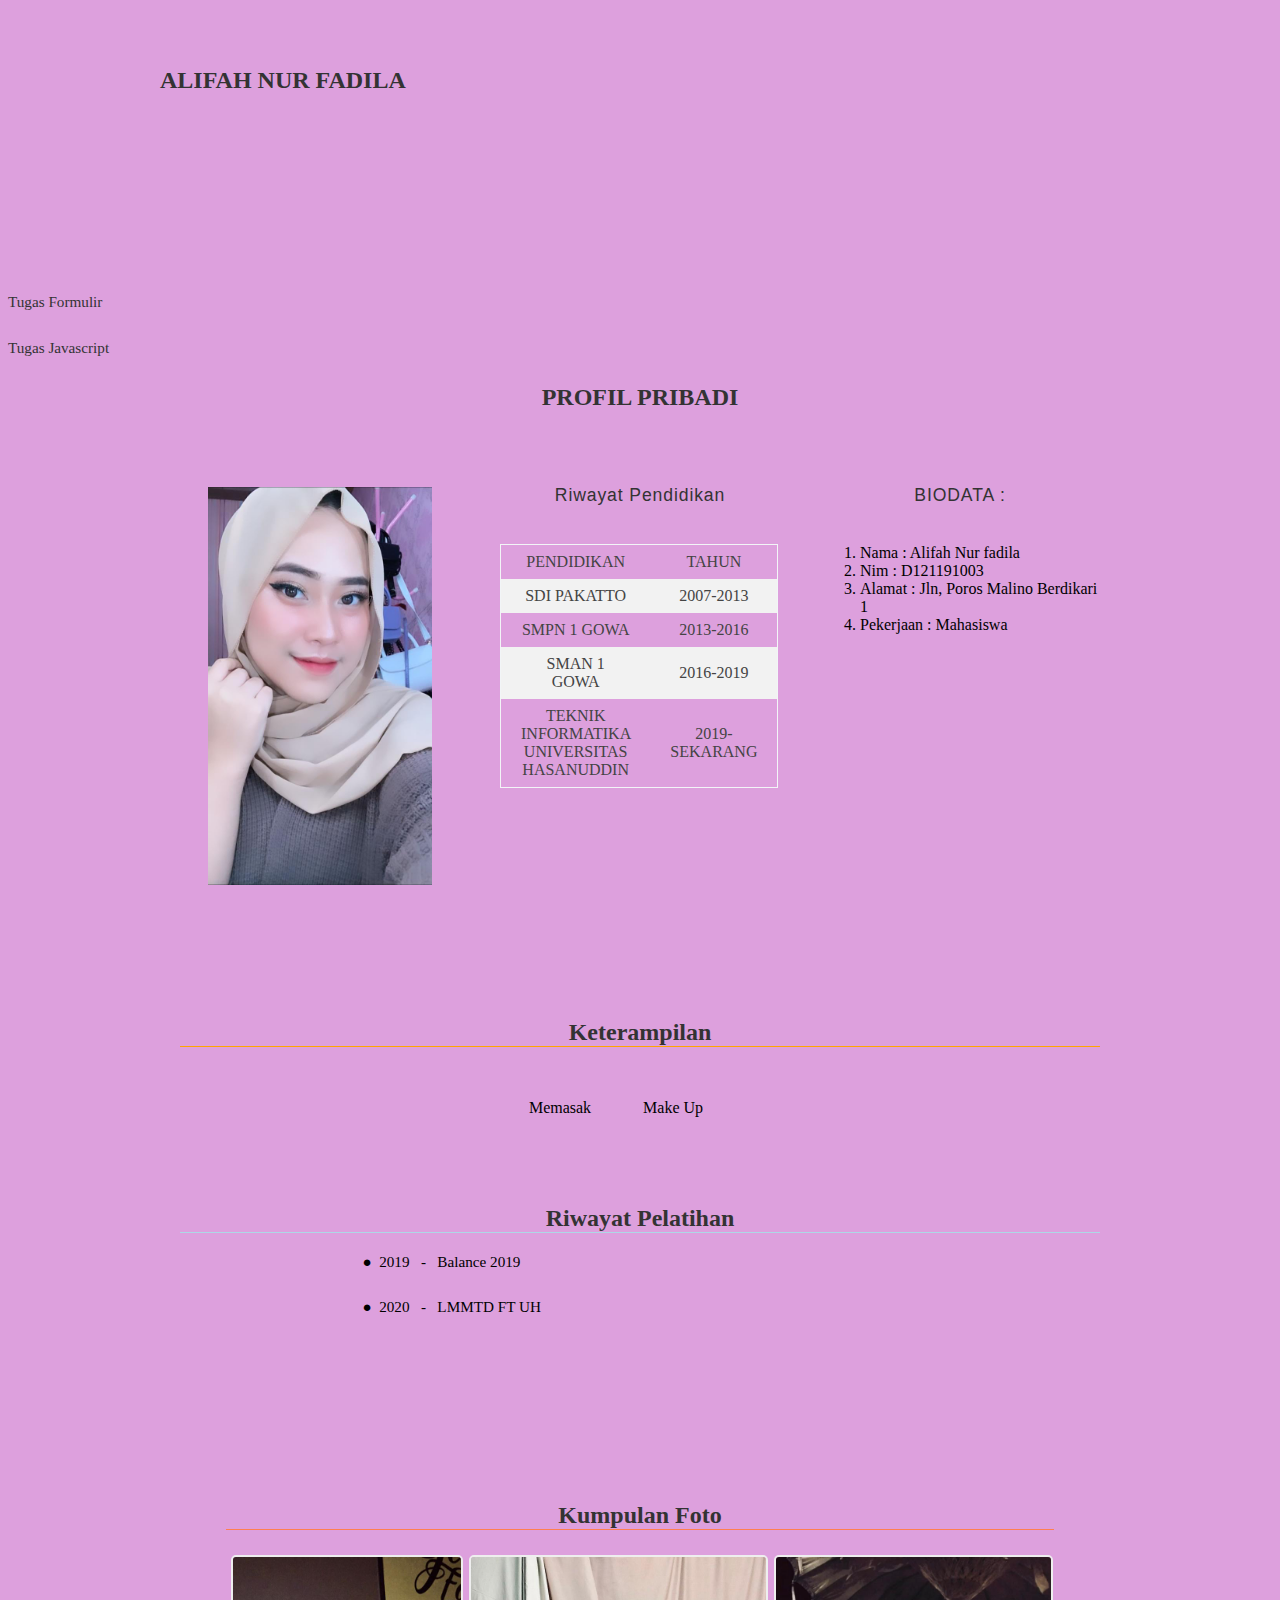
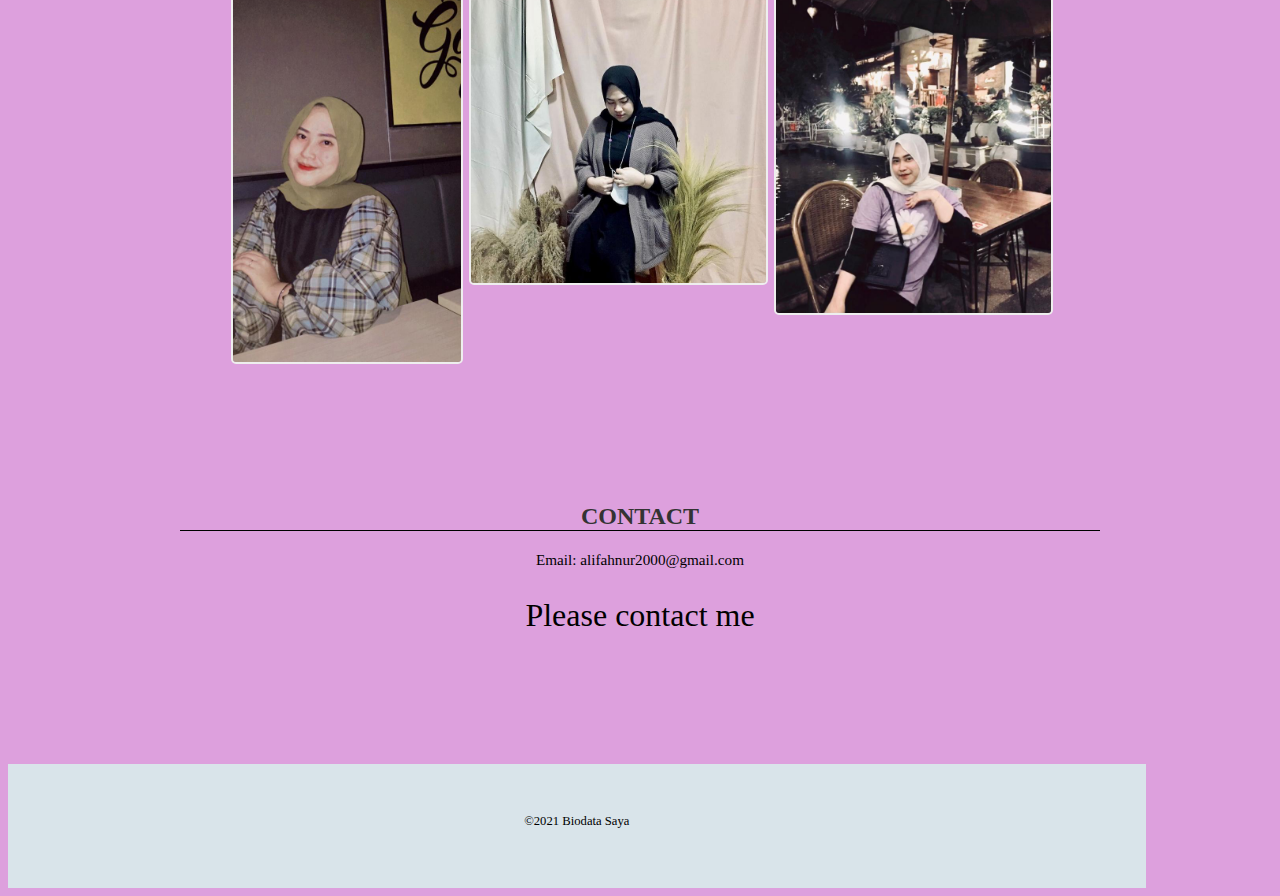
<file: Index.html>
<!DOCTYPE html>
<html>
<head>
	<meta name="viewport" content="width=device-width, initial-scale=1.0">
	<title>Biodata</title>
    <link rel="stylesheet" href="style.css">
	
</heand>
<body>
 <header>
  <div class="container-header">
	 <h1 class="main-header"><span></span>Alifah Nur Fadila</h1>
     
  </div>
 </header>
 <p>
    <a href="formMahasiswa.html">Tugas Formulir</a>
</p>
<p>
    <a href="javaScript.html">Tugas Javascript</a>
</p>

 <div class="wrapper">
  <div class="container">
    <h2>PROFIL PRIBADI</h2>
    <div class="section">
     <div class="main-photo">
         <img src="img/dila.jfif" alt="">
      
     </div>    
    </div>
    
    <div class="section">
     <h3>Riwayat Pendidikan</h3>
     <table class="table1">
        <tr>
            <td>PENDIDIKAN</td>
            <td>TAHUN</td>
        </tr>
        <tr>
            <td>SDI PAKATTO</td>
            <td>2007-2013</td>
        </tr>
        <tr>
            <td>SMPN 1 GOWA</td>
            <td>2013-2016</td>
        </tr>
        <tr>
            <td>SMAN 1 GOWA</td>
            <td>2016-2019</td>
        </tr>
        <tr>
            <td>TEKNIK INFORMATIKA UNIVERSITAS HASANUDDIN</td>
            <td>2019-SEKARANG</td>
        </tr>
    </table>
    </div>
    
    <aside>
     <h3>BIODATA :</h3>
     <p></p>
     <ol class="orderd-nav">   
       <li>Nama : Alifah Nur fadila</li>
       <li>Nim   : D121191003</li>
       <li>Alamat : Jln, Poros Malino Berdikari 1</li>
       <li>Pekerjaan : Mahasiswa</li>
       
     </ol>
    </aside>
  </div><!--/container-->

  <div class="container">
   <section id="skills">
    <h2>Keterampilan</h2>
    <ol>
      <li>Memasak</li>
      <li>Make Up</li>
      
    </ol>
    

  <div class="container">
   <section id="experience">
    <h2>Riwayat Pelatihan</h2>
    <p>●&nbsp;&nbsp;2019&nbsp;&nbsp;&nbsp;-&nbsp;&nbsp;&nbsp;Balance 2019&nbsp;&nbsp;&nbsp;</p>
    <p>●&nbsp;&nbsp;2020&nbsp;&nbsp;&nbsp;-&nbsp;&nbsp;&nbsp;LMMTD FT UH&nbsp;&nbsp;&nbsp; </p>
   </section>
  </div>

  <div class="gallery">
    <section id="education">
      <h2>Kumpulan Foto</h2>
      <div class="box"><a href="img/1.jfif" title="Gambar 1"><img src="img/1.jfif" alt=""></a></div>
		<div class="box"><a href="img/3.jfif" title="Gambar 2"><img src="img/3.jfif" alt=""></a></div>
		<div class="box"><a href="img/2.jfif" title="Gambar 3"><img src="img/2.jfif" alt=""></a></div>
		
	</div>
    </section>
  </div>
  <div class="container">
    <section id="contact">
      <h2>CONTACT</h2>
      <p>Email: alifahnur2000@gmail.com</p>
      <span>Please contact me</span>
    </section>
  </div>
</div><!--wrapper-->
   <footer>
     <p><small>&copy;2021 Biodata Saya</small></p>
     
   </footer>

</body>
</html>
</file>
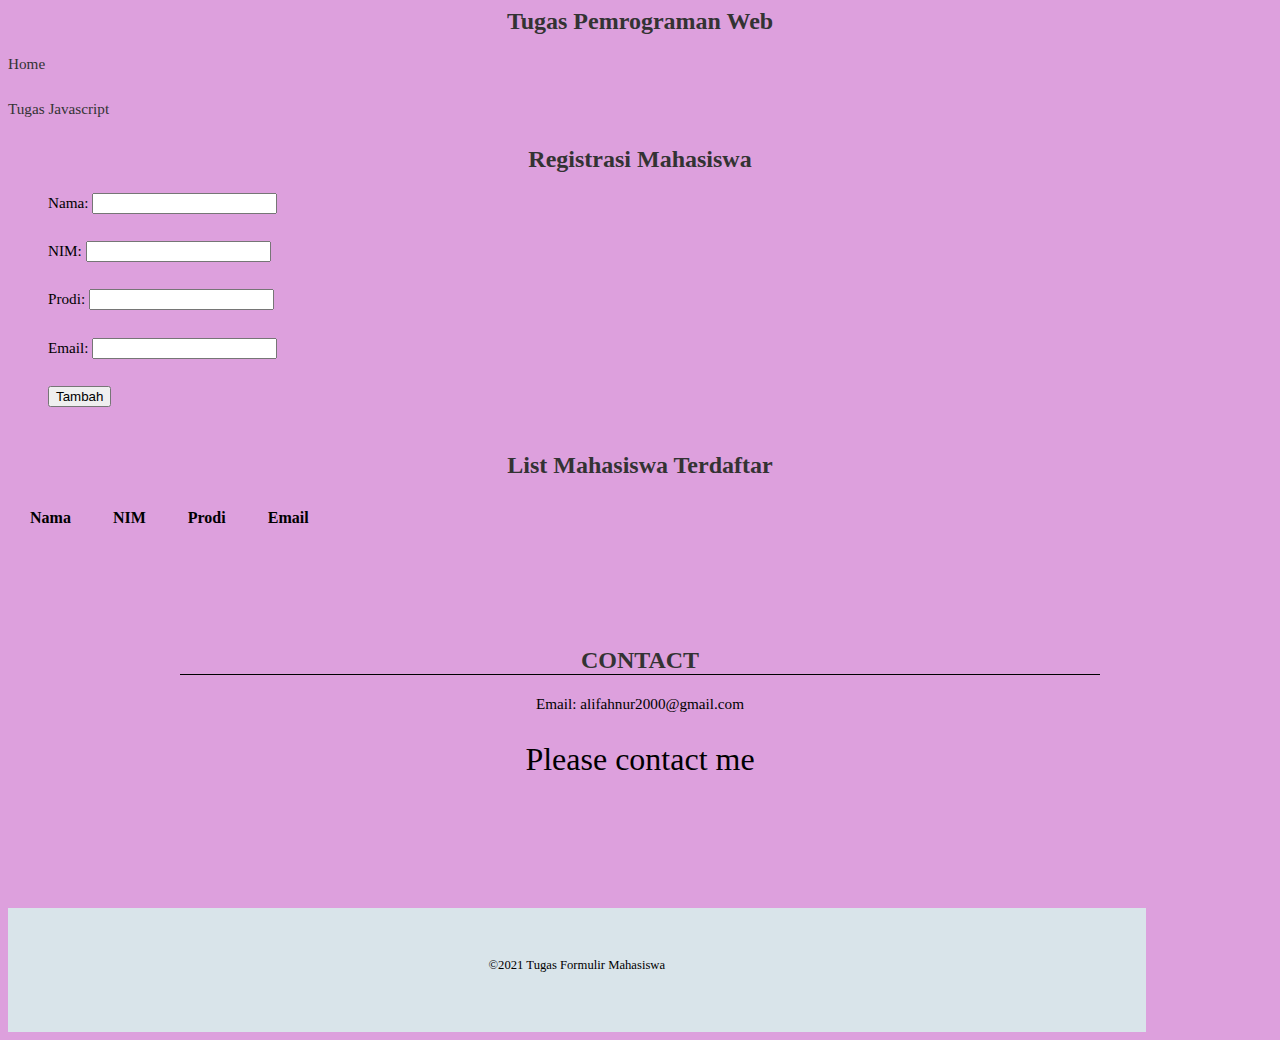
<file: formMahasiswa.html>
<!DOCTYPE html>
<html>
<head>
    <meta charset='utf-8'>
    <meta http-equiv="X-UA-Compatible" content="IE=edge">
    <meta name="viewport" content="width=device-width, initial-scale=1.0">
    <title>Tugas Form Mahasiswa</title>

    <link rel="stylesheet" href="style.css">
</head>
<body>    
    <center>
        <h2>
            <b class="title">Tugas Pemrograman Web</b>
        </h2>
        <p>
            <a href="Index.html">Home</a>
        </p>
        <p>
            <a href="javaScript.html">Tugas Javascript</a>
        </p>
    </center>
    <div class="box">
        <center>
            <form id='frmUtama'>
            <h2>
                <b>Registrasi Mahasiswa</b>
            </h2>
            <ul>     
                <p><label for="nama">Nama:</label>
                    <input id="nama" name="nama" type="text" maxlength="50" required/></p>
                    
                <p><label for="nim">NIM:</label>
                    <input id="nim" name="nim" type="text" maxlength="20" required/></p>
                <p><label for="prodi">Prodi:</label>
                    <input id="prodi" name="prodi" type="text" maxlength="50" required/></p>
                <p><label for="email">Email:</label>
                    <input id="email" name="email" type="text" maxlength="50" required /></p>
                <p>
                    <input id='btnTambah' type="submit" value="Tambah" /></p>
                   
            </ul>
            </form>
            <div id='pesan'></div>
        </center>
    </div><br>
    <center>
    <h2>
        <b class="title">List Mahasiswa Terdaftar</b>
    </h2>
</center>
    <table>
        <thead>
            <tr>
                <th>Nama</th>
                <th>NIM</th>
                <th>Prodi</th>
                <th>Email</th>
                <th></th>
            </tr>         
        </thead>
        <tbody id="tabel"></tbody>
    </table><br><br><br> 
    <div class="container">
        <section id="contact">
          <h2>CONTACT</h2>
          <p>Email: alifahnur2000@gmail.com</p>
          <span>Please contact me</span>
        </section>
      </div>
    </div><!--wrapper-->
       <footer>
         <p><small>&copy;2021 Tugas Formulir Mahasiswa</small></p>
         
       </footer>
    <script src="mhs.js"></script>
</body>
</html>
</file>
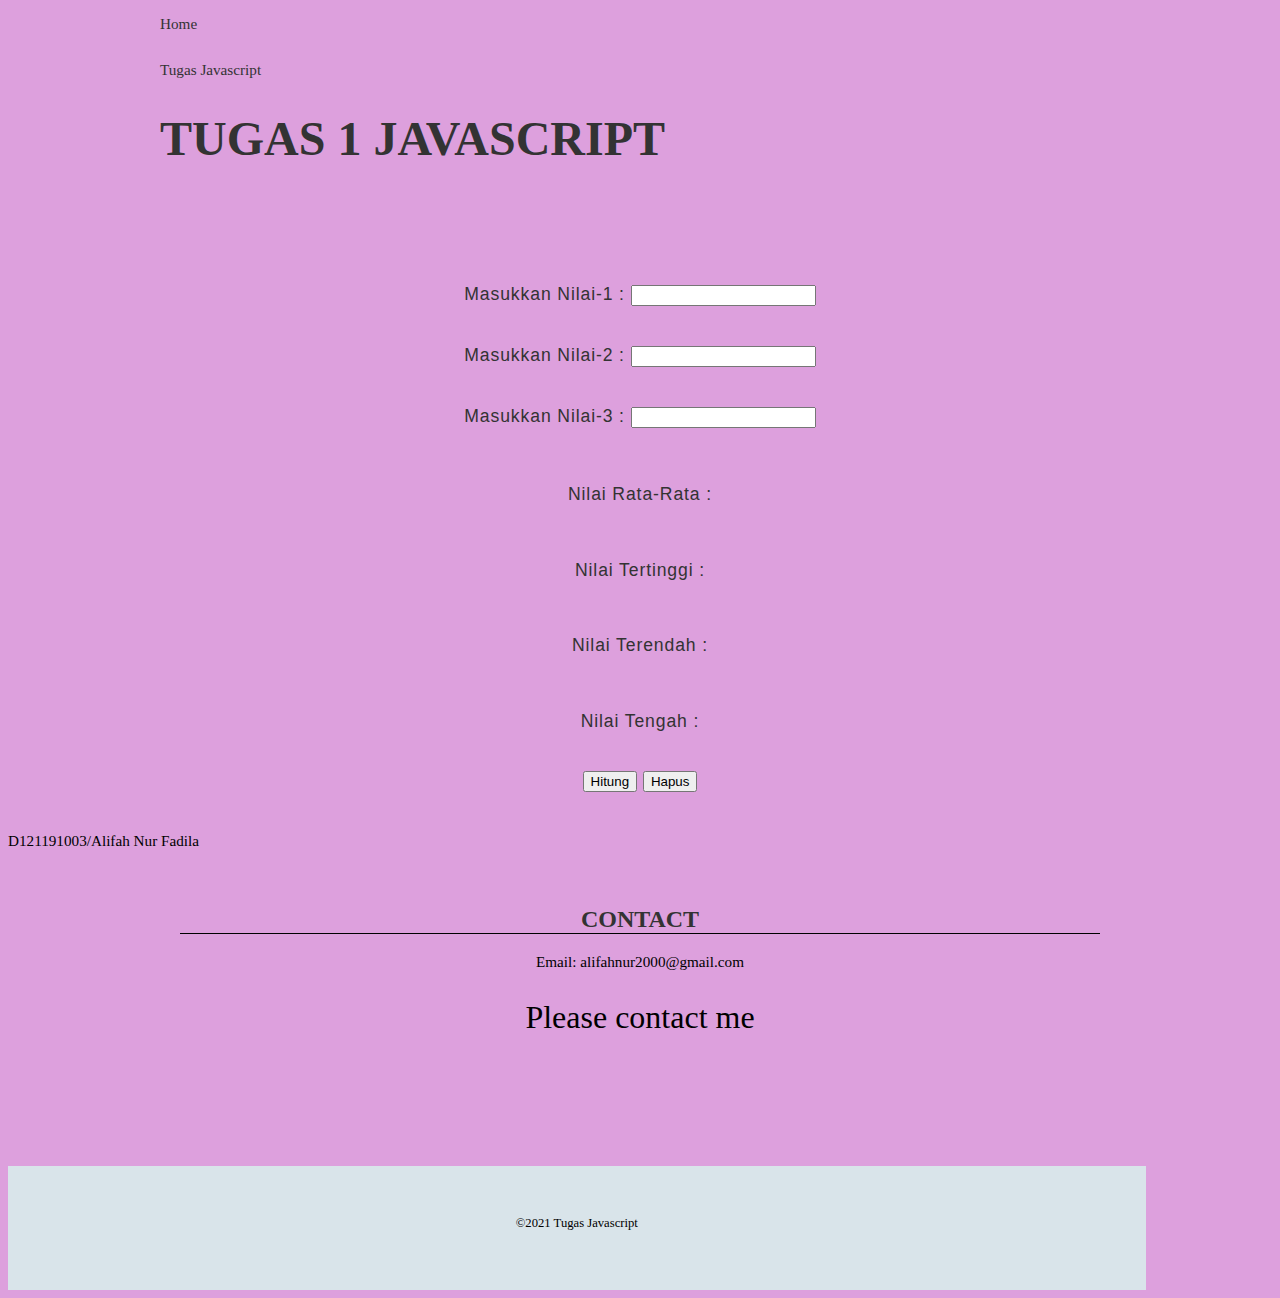
<file: javaScript.html>
<!DOCTYPE html>
<html>
 <head>
      
    <meta name="viewport" content="width=device-width, initial-scale=1.0">
          <title>Tugas 2</title>
            <link rel="stylesheet" href="style.css">
            <script src="script.js"></script>
  
</head>
<body>
  
       <header>
        <span><h1 class="main-header"><span></span>Tugas 1 Javascript</h1></span>
        <p>
            <a href="Index.html">Home</a>
        </p>
        <p>
            <a href="formMahasiswa.html">Tugas Javascript</a>
        </p>
        
        
       </header>

        <h3><label>Masukkan Nilai-1 : </label> <input type="number" name="" id="firstNum" /> <br> </h3>
        <h3><label>Masukkan Nilai-2 : </label> <input type="number" name="" id="secondNum" /> <br> </h3>
        <h3><label>Masukkan Nilai-3 : </label> <input type="number" name="" id="thirdNum" /> <br> </h3>
           
        
              <br/> <h3><label ></label> Nilai Rata-Rata :</label> <label id="rata_rata"></label></h3>
        
              <br/> <h3><label > Nilai Tertinggi :</label> <label id="maksimum"></label></h3>
        
              <br/> <h3><label > Nilai Terendah :</label> <label id="minimum"></label></h3>
        
              <br/> <h3><label > Nilai Tengah :</label> <label id="mediann"></label></h3>
      
              <form> 
                  <h3><input type="button" onclick="hitung()" value="Hitung">
                  <input type="button" onclick="hapus()" value="Hapus"></h3>

              </form> 
            
                  <div class="w3-container">
                    <p>D121191003/Alifah Nur Fadila</p>
                  </div>
                  <div class="container">
                    <section id="contact">
                      <h2>CONTACT</h2>
                      <p>Email: alifahnur2000@gmail.com</p>
                      <span>Please contact me</span>
                    </section>
                  </div>
                </div><!--wrapper-->
                   <footer>
                     <p><small>&copy;2021 Tugas Javascript</small></p>
                     
                   </footer>
               

      
  

</body>
</html>
</file>
<file: style.css>
html,
body{
    height: 100;
    width: 100;
    font-family: cursive;
    background-color:plum;
}


p {
	font-size: .95em;
	margin-bottom: 1.8em;
	text-align: left;
}
h1,
h2,
h3,
h4,
h5,
a {
	color: #333; /*#093a58*/
}

h2,
h3,
h4
h5 {
	margin-top: 0;
}

header h1{
	text-align: left;
	text-transform: uppercase;
	font-size: 1.5em;
	margin-bottom: 30px;
}


a {
	text-decoration: none;
}

h3 {
    margin-bottom: 40px;
    text-align: center;
    line-height: 1.0;
    font-family: 'Lato', sans-serif;
    font-weight: 100;
    font-size: 1.1em;
    letter-spacing: 0.05em;
}

h4 {
    text-align: center;
    line-height: 1.0;
    font-size: 1em;
    color: #505050;
    margin-bottom: 2em;
}

h5{
	font-size: 1.1em;
}

section{
	margin-top: 3.5em;
}

span{
   font-family: 'Sofia';
   font-size: 2em;
}

img{
	width: 80%;
}

#skills h2{
    border-bottom: 1.2px solid orange;
}

#work h2{
	border-bottom: 1.2px solid black;
}

#experience h2{
	border-bottom: 1.2px solid lightblue;
}

#education h2{
	border-bottom: 1.2px solid coral;
}


#contact h2{
    border-bottom: 1.2px solid black;
}

aside li{
  text-align: left;
  padding-left: 2em;
}


#skills ol{
	padding: 2em 0;
}

#skills li{
	display: inline-block;
	padding-right: 3em;
}

section h3{
  	margin-top:2em;
    margin-bottom: 3em;
}


#experience p,
#education p{
	padding-left: 2em;
}

#work p,
#contact p,
footer p{
	text-align: center;
}


/*  Base Layout Styles
==================================== */

/* ---- Navigation ---- */
.main-nav{
	border-top: 1px solid #d9d9d9;
	font-size: 15px;
}


.main-nav:after{
	content: " " ;
	clear: both;
	display: block;
}

.main-nav li{
	float: left;
	width: 50%;
	text-align: center;
	border-bottom: 1px solid #d9d9d9;
}

.main-nav li:nth-child(odd){
	border-right: 1px solid #d9d9d9;
}


.main-nav a{
    display: block;
    padding: 10px 0;
    font-family: 'Lato', sans-serif;
	font-size: 10px;
	font-weight: 400;
	letter-spacing: 0.1em;
}

.main-nav a:hover {
	color: #aaa;
}

/* ---- Layout Containers ---- */

.wrapper{
  margin-bottom: 60px;
  padding: 0 10px;
}

.container{
  margin-bottom: 60px;
  padding: 0 20px;
  text-align: center;

}



header {
    margin-bottom: 20px;
}



footer{
	text-align: center;
	background: #d9e4ea;
	padding: 2em 0;
	margin-top: 30px;
}



.section,
aside{
    margin-top: 3.5em ;
}

ol a{
	font-size: .95em;
	color: #3acec2;
}



/* ================================= 
  Media Queries
==================================== */

@media (min-width: 769px){


header {
  	position: relative;
  	max-width: 960px;
    height: 270px;
    margin: 0 auto;
}

header h1 {
	position: absolute;
    top: 20px;
    left: 0;
}


.main-nav{
	border-top: none;
	position: absolute;
	bottom: 100px;
	right: 0;
}

.main-nav li{
	border-bottom: none;
	display: inline-block;
	float: left;
	width: 25%;
	padding-right: 1.5em;
}

.main-nav li:nth-child(odd){
	border-right: none;
}

.main-nav li a{
	letter-spacing: 0.3em;
	font-size: 0.8em;
}

#experience p,
#education p,
aside li{
	padding-left: 10em;
}

aside p{
	padding-left: 5em;
}

}



@media (min-width: 1025px) {

  .container{
    width: 920px;
    margin: 0 auto 130px auto;
    padding: 0;
}

  .section {
    float: left;
    width: 280px;
    height: auto;
    margin-right: 40px;
}

aside{
    float: left;
    width: 280px;
    height: auto;	
}



.container:after{
	content: " " ;
	clear: both;
	display: block;
}

aside p,
aside li{
	padding-left: 0;
}


#experience p,
#education p{
	padding-left: 12em;
}

	



}

.table1 {
    font-family: cursive;
    color: #444;
    border-collapse: collapse;
    width: 50%;
    border: 1px solid #f2f5f7;
}
 
.table1 tr th{
    background: #35A9DB;
    color: #fff;
    font-weight: normal;
}
 
.table1, th, td {
    padding: 8px 20px;
    text-align: center;
}
 
.table1 tr:hover {
    background-color: #f5f5f5;
}
 
.table1 tr:nth-child(even) {
    background-color: #f2f2f2;
}
.gallery{
    display: table;
    width: 900px;
    max-width: 900px;
    margin: 0 auto;
    text-align: center;
}

.gallery .box{
    display: table-cell;
    vertical-align: top;
    padding: 5px;
}

.gallery .box img{
    width:100%;
    height: auto;
    border-radius: 5px;
    border: 2px solid #eee;
}
.gallery .box img:hover{
    opacity: .8;
}
.gallery,
.testimonial,
footer{
    width: 90%;
}
.gallery{
}
</file>
